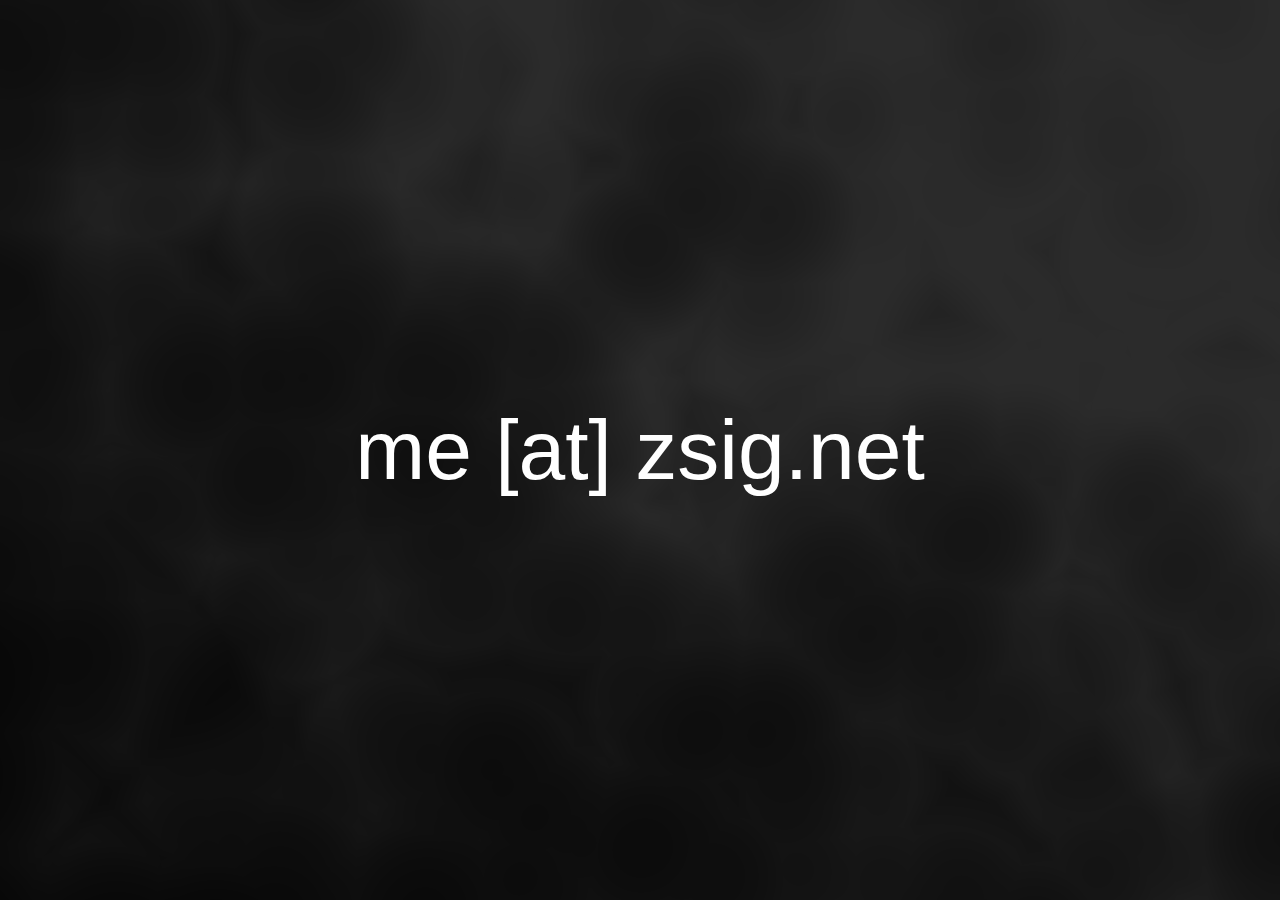
<file: zsig.net/index.html>
<!DOCTYPE html>
<html lang="en">
  <head>
    <meta charset="utf-8" />
    <meta name="viewport" content="width=device-width, initial-scale=1" />
    <title>zsig.net</title>
    <link rel="stylesheet" href="index.css" />
    <link rel="icon" href="#" />
  </head>
  <body>
    <div id="contact">me [at] zsig.net</div>

    <script src="js/three.min.js"></script>
    <script src="js/vanta.cells.min.js"></script>
    <script src="js/index.js"></script>
  </body>
</html>
</file>
<file: zsig.net/index.css>
html,
body {
  background: #000000;
  font-family: Arial, sans-serif;
  font-size: 1.75em;
  height: 100%;
  margin: 0;
  overflow: hidden;
}

body {
  position: relative;
}

#contact {
  color: #fff;
  left: 50%;
  position: absolute;
  text-align: center;
  top: 50%;
  width: 100%;
  transform: translate(-50%, -50%);
}

@media (min-width: 700px) {
  body {
    font-size: 3em;
  }
}
</file>
